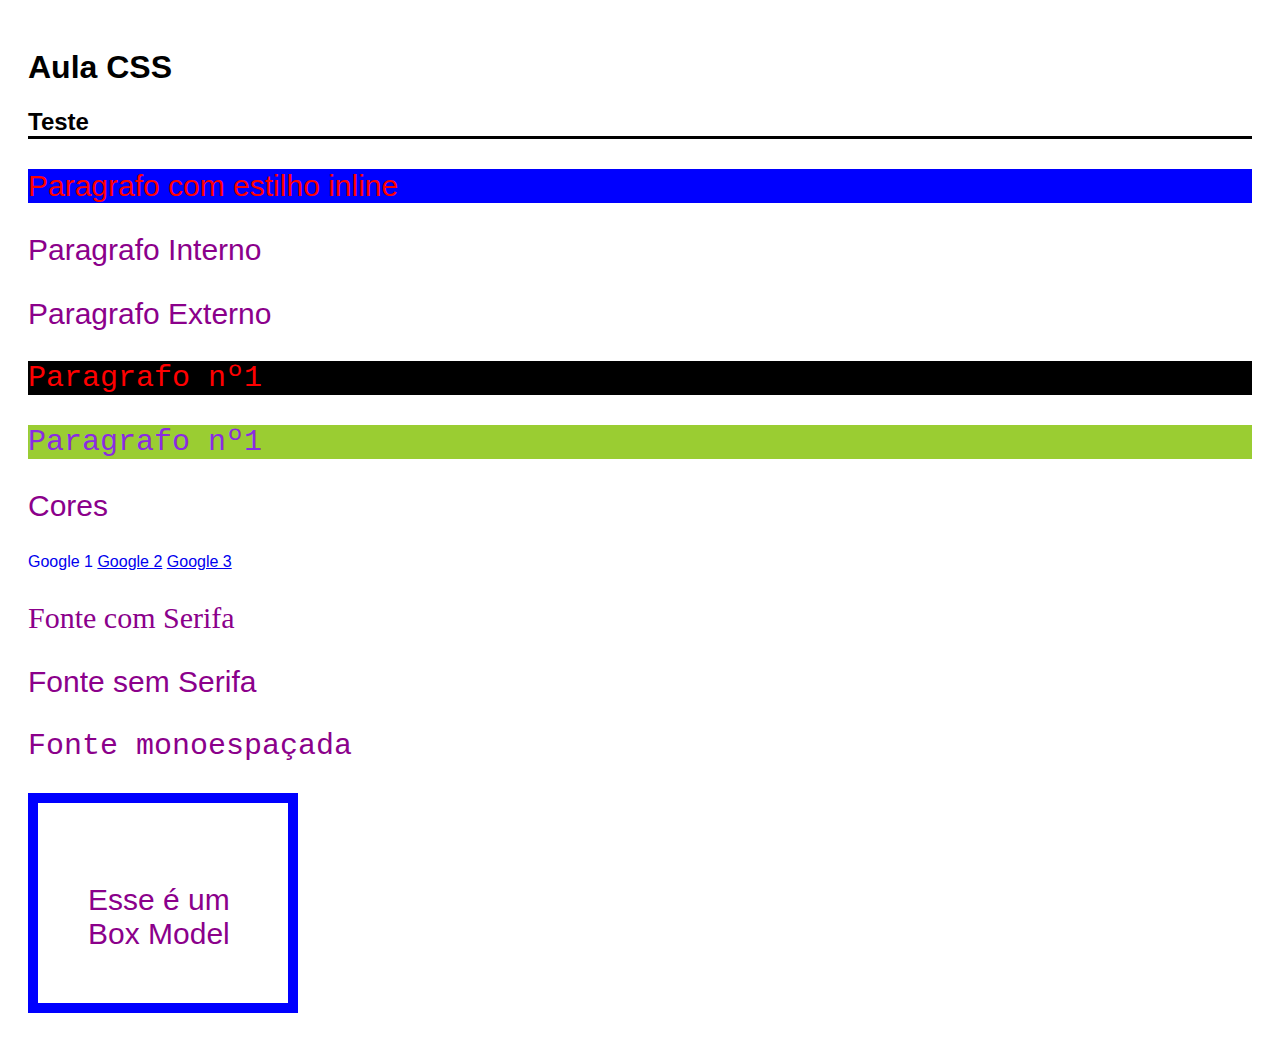
<file: HTML2024/aulaCSS.html>
<!DOCTYPE html>
<html lang="en">
  <head>
    <meta charset="UTF-8" />
    <meta name="viewport" content="width=device-width, initial-scale=1.0" />
    <title>Aula CSS</title>
    <link rel="stylesheet" href="css/styleCSS.css" />
    <!-- <style>
        p {
            color: gray;
        }
    </style> -->
  </head>
  <body>
    <h1 id="titulo-principal">Aula CSS</h1>
    <h2>Teste</h2>
    <p style="color: red; background-color: blue">
      Paragrafo com estilho inline
    </p>
    <p>Paragrafo Interno</p>
    <p>Paragrafo Externo</p>
    <p class="p-numerados" id="p1">Paragrafo nº1</p>
    <p class="p-numerados" id="p2">Paragrafo nº1</p>
    <p>Cores</p>
    <a class="decoration" href="https://www.google.com">Google 1</a>
    <a href="https://www.google.com">Google 2</a>
    <a href="https://www.google.com">Google 3</a>
    <p class="serifada">Fonte com Serifa</p>
    <p class="sem-serifa">Fonte sem Serifa</p>
    <p class="monoespacada">Fonte monoespaçada</p>
    <div class="caixa">
      <p>Esse é um Box Model</p>
    </div>
  </body>
</html>
</file>
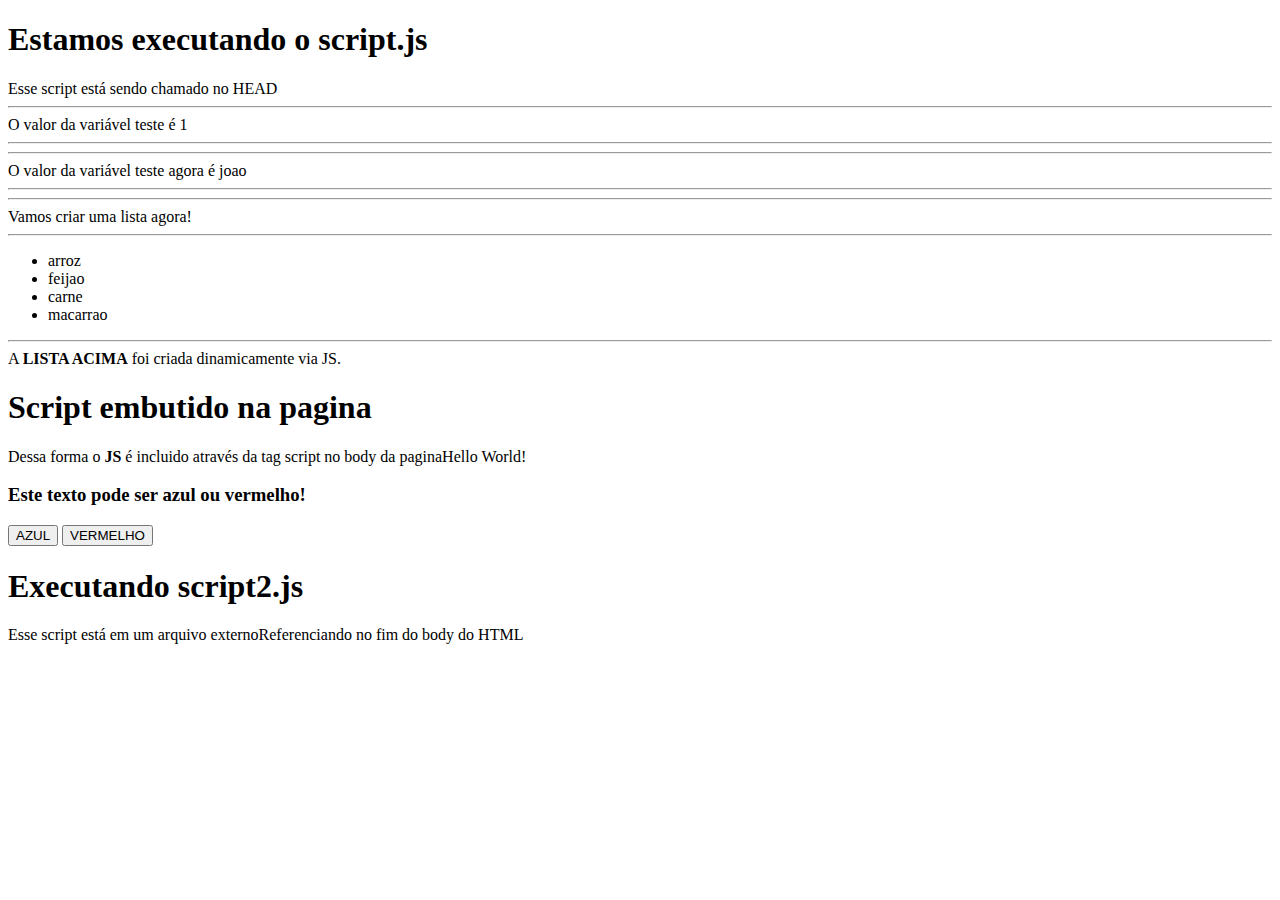
<file: HTML2024/aulaJS.html>
<!DOCTYPE html>
<html lang="en">
  <head>
    <meta charset="UTF-8" />
    <meta name="viewport" content="width=device-width, initial-scale=1.0" />
    <title>Aula JS</title>
    <script src="js/script.js"></script>
  </head>
  <body>
    <script>
      document.write("<h1>Script embutido na pagina</h1>");
      document.write("<p>Dessa forma o <b>JS</b> é incluido através da tag script no body da pagina");
      document.write("Hello World!");
    </script>
    <h3 id="demo">Este texto pode ser azul ou vermelho!</h3>
    <button onclick="mudaCor('blue')">AZUL</button>
    <button onclick="mudaCor('red')">VERMELHO</button>
    <script src="js/script2.js"></script>
  </body>
</html>
</file>
<file: HTML2024/css/styleCSS.css>
body {
    padding: 20px;
}

p {
    color: darkmagenta;
    font-size: 30px;
}

.p-numerados {
    font-family: 'Courier New', Courier, monospace;
    color: blueviolet;
    background-color: yellowgreen;
}

#p1 {
    background-color: black;
    color: red;
}

h2{
    border-bottom: 3px solid black;   
}

* {
    font-family: Arial, Helvetica, sans-serif;
}

.decoration {
    text-decoration: none;
    transition: 0.5s;
}

a:visited{
    color: rgb(241,13,13);
}

a:hover{
    background-color: green;
}

.serifada {
    font-family: Georgia, 'Times New Roman', Times, serif;
}

.sem-serifa {
    font-family: Arial, Helvetica, sans-serif;
}

.monoespacada{
    font-family: 'Courier New', Courier, monospace;
}

.caixa {
    width: 150px;
    height: 100px;
    border: 10px solid blue;
    padding: 50px;
}
</file>
